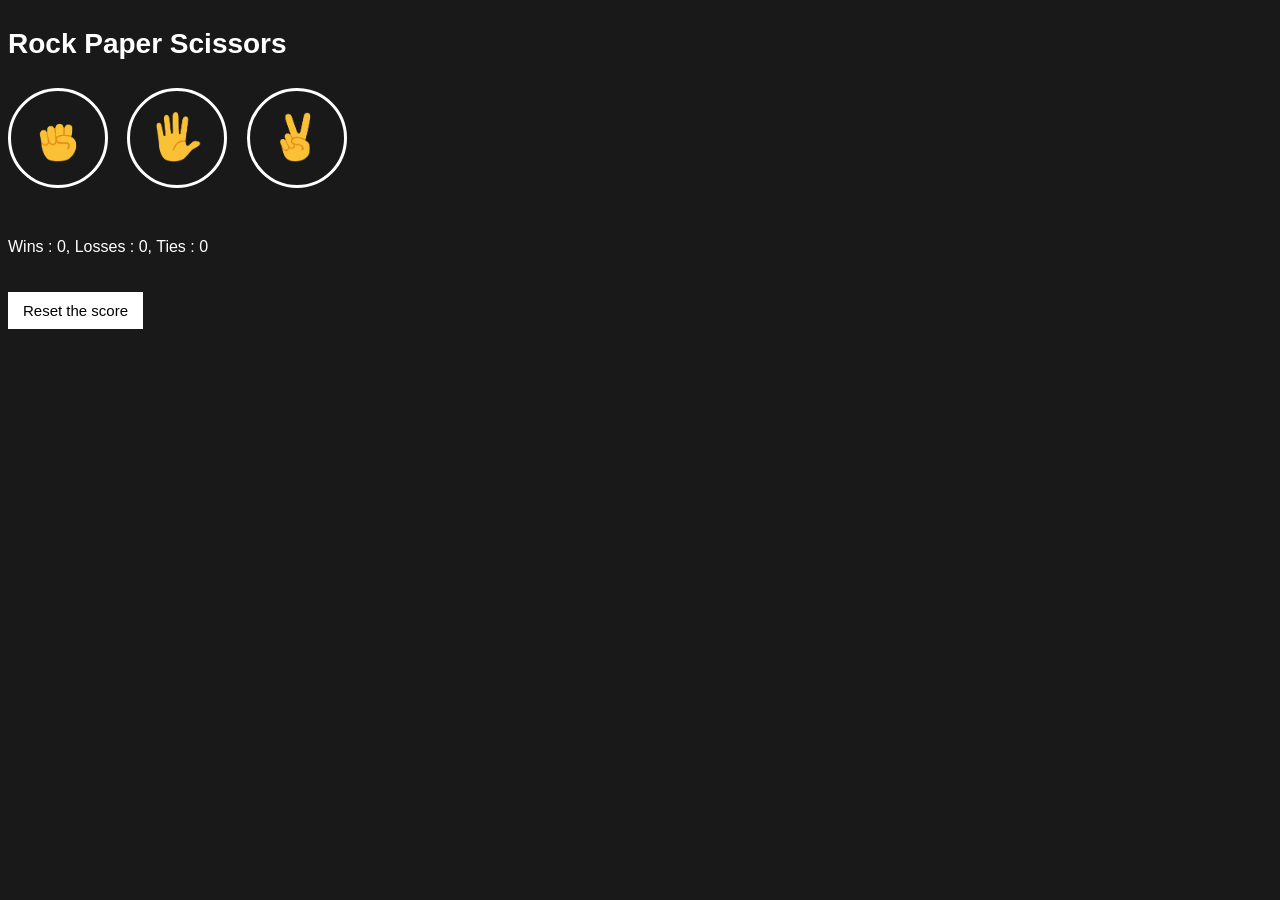
<file: index.html>
<!DOCTYPE html>
<html lang="en">
<head>
  <meta charset="UTF-8">
  <meta name="viewport" content="width=device-width, initial-scale=1.0">
  <title>rock paper scissors</title>
 <link rel="stylesheet" href="style.css"/>
</head>
<body>
  <p class="title">Rock Paper Scissors</p>

  <button onClick="


     playGame('rock');

  " class="move-button"><img src="./images/rock-emoji.png" class="move-icon"></button>


  <button onClick = "
      playGame('paper');
  
  " class="move-button"><img src="./images/paper-emoji.png" class="move-icon"></button>


  <button onClick = " playGame('scissor');" class="move-button"><img src="./images/scissor-emoji.png" class="move-icon"></button>


  <p class="js-result result"></p>
  <p class="js-moves">
 
  <p class="js-score score"></p>



  <button onclick="
  score.wins = 0;
  score.losses = 0;
  score.ties = 0;
  localStorage.removeItem('score');
  updateScore();
  "  class="reset-score-button">Reset the score</button>

  


  <script src="index.js"></script>
</body>
</html>
</file>
<file: style.css>
body {
      background-color: rgb(25 ,25,25);
      color: white;
      font-family: Arial, Helvetica, sans-serif;
    }
    .title{
      font-size: 28px;
      font-weight: bold;
    }

    .move-icon{
      height: 50px;
    }
    .move-button{
      background-color: transparent;
      border: 3px solid white;
      border-radius: 80%;
      height: 100px;
      width: 100px;
      margin-right: 15px;
      cursor: pointer;
    }

    .result{
      font-size: 25px;
      font-weight: bold;
    }
    .score{
      margin-top: 50px;
    }
    .reset-score-button{
      background-color: white;
      border: none;
      font-size: 15px;
      padding: 10px 15px;
      margin-top: 20px;
    }
</file>
